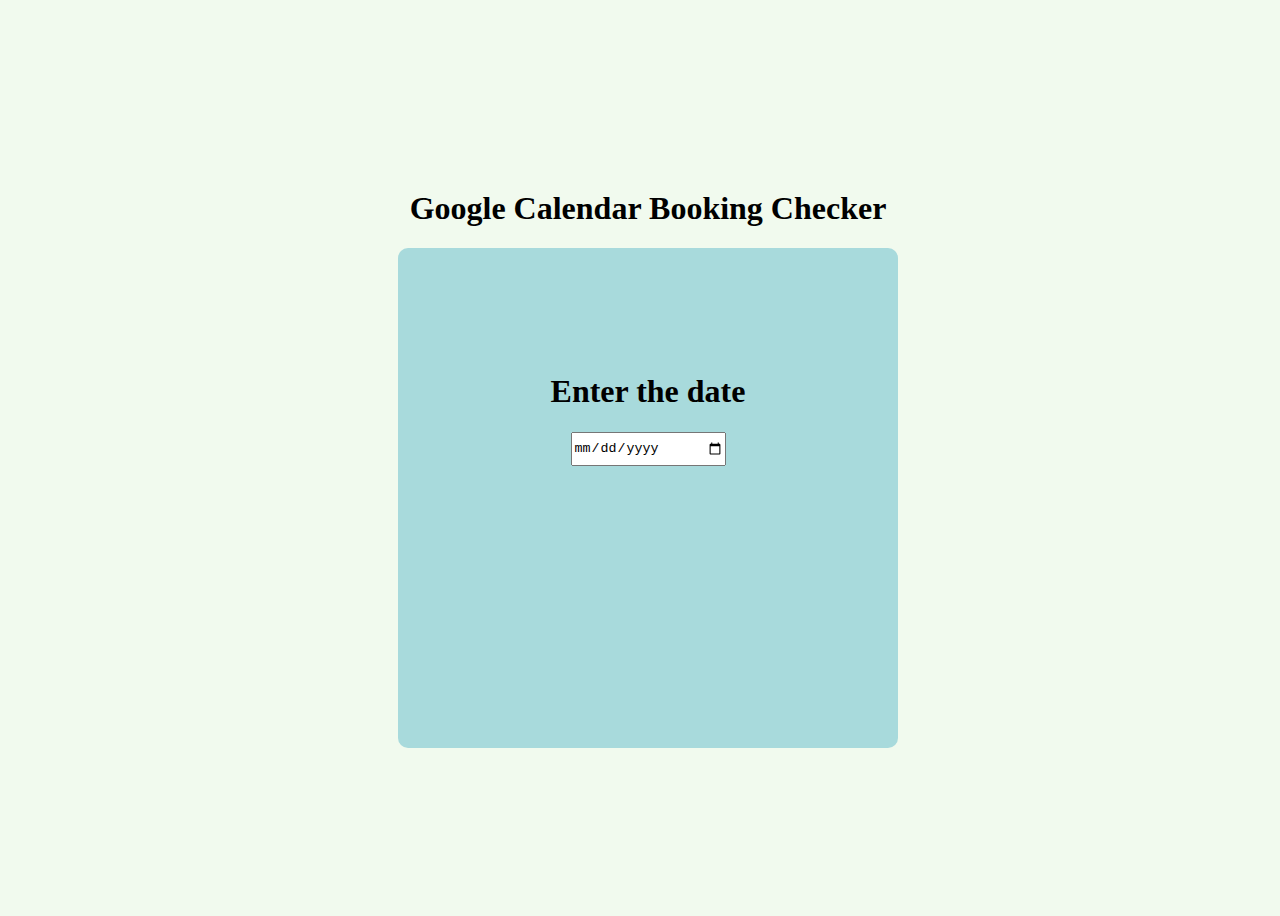
<file: index.html>
<!DOCTYPE html>
<html>
  <head>
    <title>Google Calendar Booking Checker</title>
    <meta charset="utf-8" />
    <link href="style.css"rel="stylesheet">
    <link rel="preconnect" href="https://fonts.googleapis.com">
    <link rel="preconnect" href="https://fonts.gstatic.com" crossorigin>
    <link href="https://fonts.googleapis.com/css2?family=Roboto:wght@100&display=swap" rel="stylesheet">
  </head>
  <body>
    <h1>Google Calendar Booking Checker</h1>
    <div class="content">
      <h1>Enter the date</h1>
      <form>
          <input class="input" onblur="getVal()" type="date">
          <br><br>
          
      </form>
      <button id="authorize_button" onclick="handleAuthClick()">Check</button>
      <button id="signout_button" onclick="handleSignoutClick()">Log Out</button>
     <pre id="content" style="white-space: pre-wrap;"></pre>
    </div>

    <!--Add buttons to initiate auth sequence and sign out-->


    <script type="text/javascript">
      let val,dtv="0";
      function getVal() {
            val = document.querySelector('input[type="date"]');
            dtv=val.value;
          }
      /* exported gapiLoaded */
      /* exported gisLoaded */
      /* exported handleAuthClick */
      /* exported handleSignoutClick */

      // TODO(developer): Set to client ID and API key from the Developer Console
      const CLIENT_ID = 'client id';
      const API_KEY = 'api-key';

      // Discovery doc URL for APIs used by the quickstart
      const DISCOVERY_DOC = 'https://www.googleapis.com/discovery/v1/apis/calendar/v3/rest';

      // Authorization scopes required by the API; multiple scopes can be
      // included, separated by spaces.
      const SCOPES = 'https://www.googleapis.com/auth/calendar.readonly';

      let tokenClient;
      let gapiInited = false;
      let gisInited = false;

      document.getElementById('authorize_button').style.visibility = 'hidden';
      document.getElementById('signout_button').style.visibility = 'hidden';

      /**
       * Callback after api.js is loaded.
       */
      function gapiLoaded() {
        gapi.load('client', intializeGapiClient);
      }

      /**
       * Callback after the API client is loaded. Loads the
       * discovery doc to initialize the API.
       */
      async function intializeGapiClient() {
        await gapi.client.init({
          apiKey: API_KEY,
          discoveryDocs: [DISCOVERY_DOC],
        });
        gapiInited = true;
        maybeEnableButtons();
      }

      /**
       * Callback after Google Identity Services are loaded.
       */
      function gisLoaded() {
        tokenClient = google.accounts.oauth2.initTokenClient({
          client_id: CLIENT_ID,
          scope: SCOPES,
          callback: '', // defined later
        });
        gisInited = true;
        maybeEnableButtons();
      }

      /**
       * Enables user interaction after all libraries are loaded.
       */
      function maybeEnableButtons() {
        if (gapiInited && gisInited) {
          document.getElementById('authorize_button').style.visibility = 'visible';
        }
      }

      /**
       *  Sign in the user upon button click.
       */
      function handleAuthClick() {
        tokenClient.callback = async (resp) => {
          if (resp.error !== undefined) {
            throw (resp);
          }
          document.getElementById('signout_button').style.visibility = 'visible';
          document.getElementById('authorize_button').innerText = 'Refresh';
          await listUpcomingEvents();
        };

        if (gapi.client.getToken() === null) {
          // Prompt the user to select a Google Account and ask for consent to share their data
          // when establishing a new session.
          tokenClient.requestAccessToken({prompt: 'consent'});
        } else {
          // Skip display of account chooser and consent dialog for an existing session.
          tokenClient.requestAccessToken({prompt: ''});
        }
      }

      /**
       *  Sign out the user upon button click.
       */
      function handleSignoutClick() {
        const token = gapi.client.getToken();
        if (token !== null) {
          google.accounts.oauth2.revoke(token.access_token);
          gapi.client.setToken('');
          document.getElementById('content').innerText = '';
          document.getElementById('authorize_button').innerText = 'Authorize';
          document.getElementById('signout_button').style.visibility = 'hidden';
        }
      }

      /**
       * Print the summary and start datetime/date of the next ten events in
       * the authorized user's calendar. If no events are found an
       * appropriate message is printed.
       */
      async function listUpcomingEvents() {
        let response;
        try {
          const request = {
            'calendarId': 'primary',
            'timeMin': (new Date()).toISOString(),
            'showDeleted': false,
            'singleEvents': true,
            'maxResults': 10,
            'orderBy': 'startTime',
          };
          response = await gapi.client.calendar.events.list(request);
        } catch (err) {
          document.getElementById('content').innerText = err.message;
          return;
        }

        const events = response.result.items;
        if (!events || events.length == 0) {
          document.getElementById('content').innerText = 'No events found.';
          return;
        }
        // Flatten to string to display
        let cflag=0;
        console.log(dtv)
        const flag = events.forEach(event => {
          if(event.start.dateTime == dtv || event.start.date == dtv){
            document.getElementById('content').innerText = "Reservations already made"
            cflag=1;
          }
        });
        if (cflag==0) {
          document.getElementById('content').innerText ="Reservation possible"
        }
      
      }
    </script>
    <script async defer src="https://apis.google.com/js/api.js" onload="gapiLoaded()"></script>
    <script async defer src="https://accounts.google.com/gsi/client" onload="gisLoaded()"></script>
  </body>
</html>
</file>
<file: style.css>
body{
    height: 100vh;
    width: 100%;
    display: flex;
    justify-content: center;
    align-items: center;
    flex-direction: column;
    font-family: 'Montserrat';
    background-color: #f1faee;
}
.content{
    width: 500px;
    height: 500px;
    background-color: #a8dadc;
    border-radius: 10px;
    display: flex;
    flex-direction: column;
    justify-content: center;
    align-items: center;
}
.input{
    width: 150px;
    height: 30px;
}
#authorize_button , #signout_button{
    font-family: 'Montserrat';
    width: 150px;
    height: 50px;
    border-radius: 15px;
    font-size: 25px;
}
#content{
    font-size: 30px;
}
</file>
